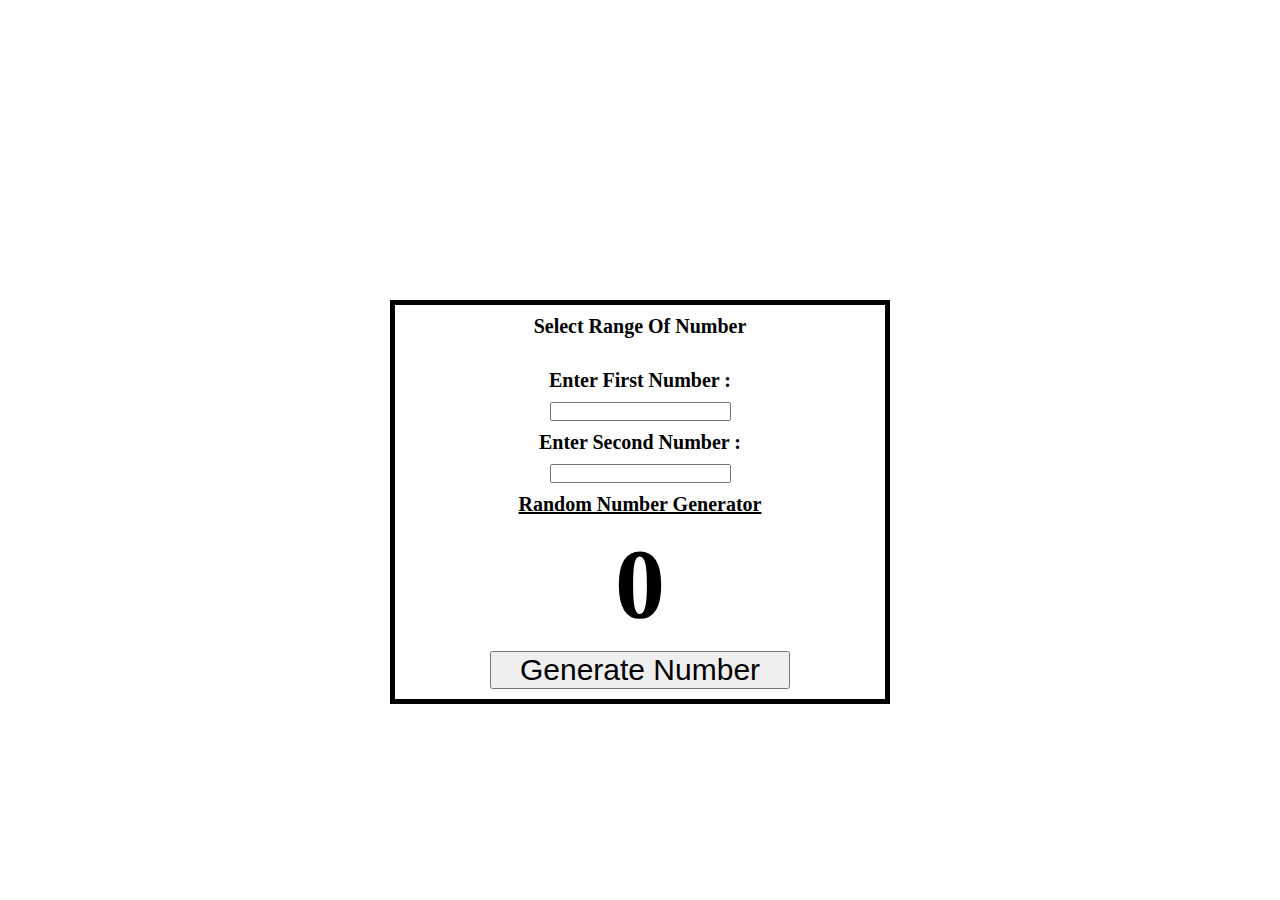
<file: Project - 2 [ Random Number Generator/index.html>
<!DOCTYPE html>
<html lang="en">
<head>
    <meta charset="UTF-8">
    <meta name="viewport" content="width=\, initial-scale=1.0">
    <title>Document</title>
    <link rel="stylesheet" href="index.css">
</head>
<body>
    
    <div class="container">        
        
        <h1>Select Range Of Number</h1>
        <br>
        <h1>Enter First Number :</h1>
        <input type="number" id="inputNumber1">
        <h1>Enter Second Number :</h1>
        <input type="number" id="inputNumber2">
        <h1 class="heading">Random Number Generator</h1>
        <h1 class="number" id="number">0</h1>
        <div class="buttons">
            <button id="reset">Generate Number</button>
        </div>
    </div>
    <script src="index.js"></script>
</body>
</html>
</file>
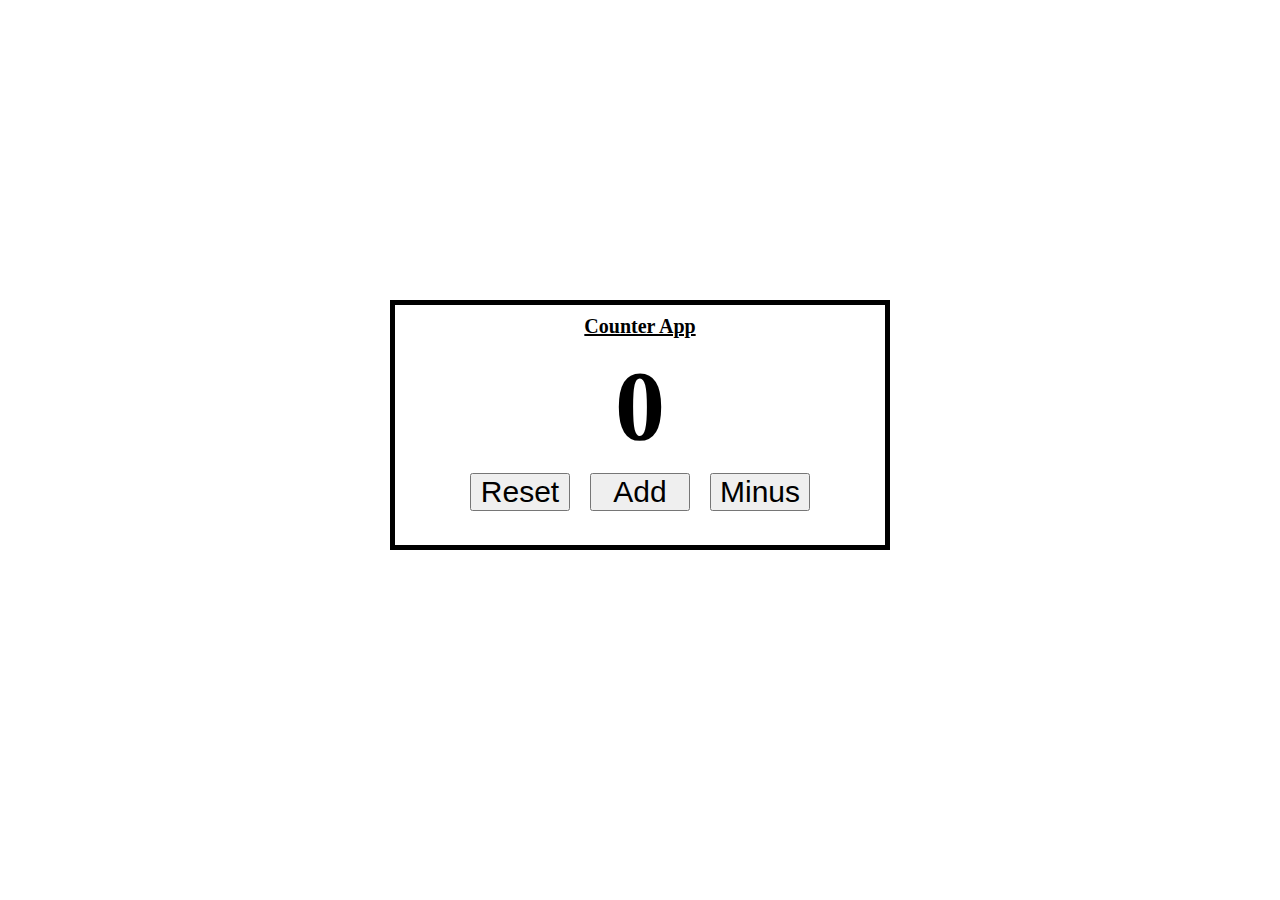
<file: Project - 1 [ Counter App ]/p1.html>
<!DOCTYPE html>
<html lang="en">
<head>
    <meta charset="UTF-8">
    <meta name="viewport" content="width=device-width, initial-scale=1.0">
    <title>Counter App</title>
    <link rel="stylesheet" href="p1.css">
</head>
<body>
    <div class="container">
        <h1 class="heading">Counter App</h1>
        <h1 class="number" id="number">0</h1>
        
        <div class="buttons">
            <button id="reset">Reset</button>
            <button id="add">Add</button>
            <button id="minus">Minus</button>
        </div>
        
    </div>
    <script src="p1.js"></script>
</body>
</html>
</file>
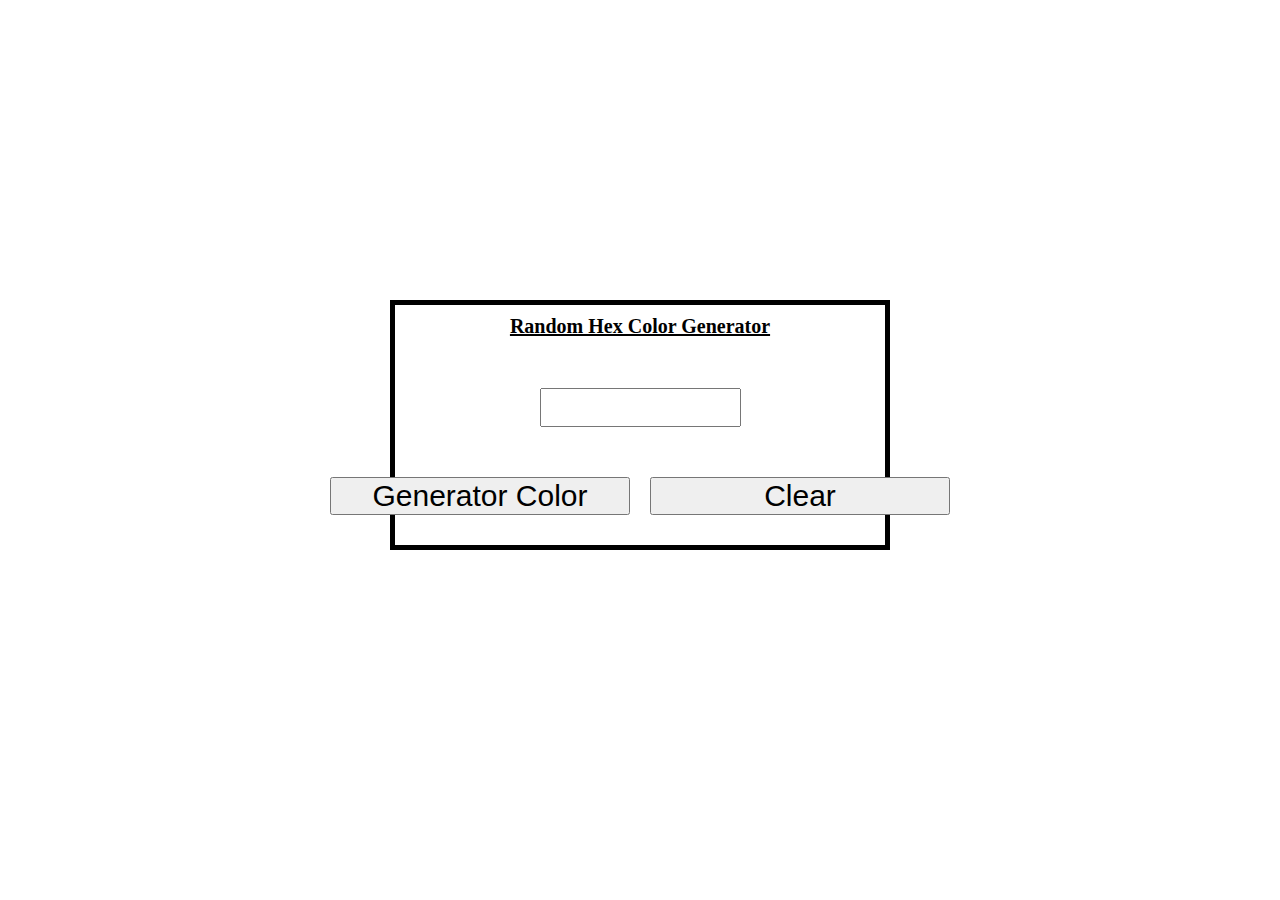
<file: Project - 3 [ Random Hex Color Generator ]/p3.html>
<!DOCTYPE html>
<html lang="en">
<head>
    <meta charset="UTF-8">
    <meta name="viewport" content="width=device-width, initial-scale=1.0">
    <title>Counter App</title>
    <link rel="stylesheet" href="p3.css">
</head>
<body id="myBody">
    <div class="container">
        <h1 class="heading">Random Hex Color Generator</h1>
        <input type="text"  id="inputText">        
        <div class="buttons">
            <button id="gColor" class="buttons">Generator Color</button>
            <button id="clear" class="buttons">Clear</button>
        </div>
        
    </div>
    <script src="p3.js"></script>
</body>
</html>
</file>
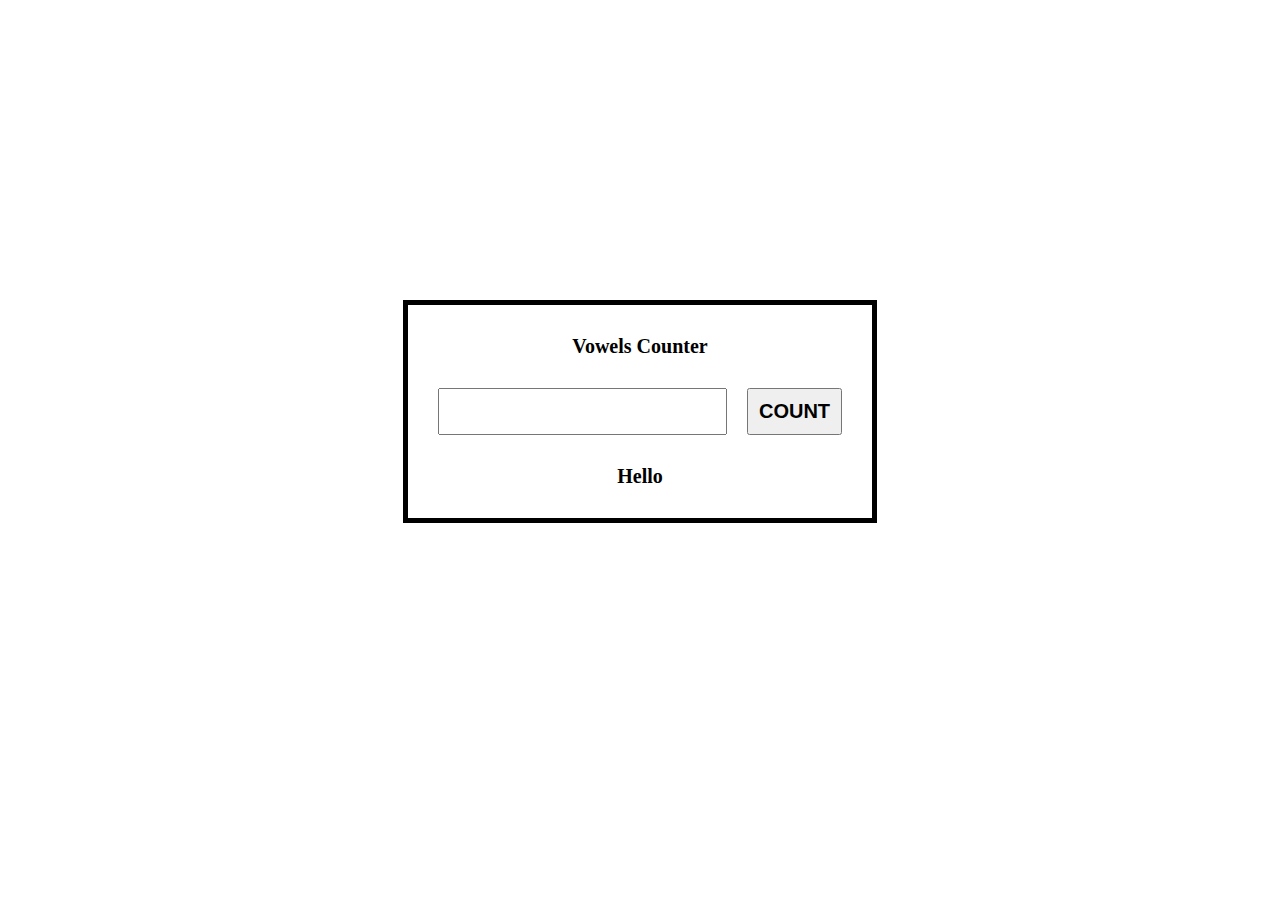
<file: Project - 6 [ Vowels Counter App ]/p6.html>
<!DOCTYPE html>
<html lang="en">
  <head>
    <meta charset="UTF-8" />
    <meta name="viewport" content="width=device-width, initial-scale=1.0" />
    <title>Document</title>
    <link rel="stylesheet" href="p6.css" />
  </head>
  <body>
    <div class="container">
      <h1>Vowels Counter</h1>
      <div class="box">
        <input type="text" id="inputText" />
        <button id="btn">COUNT</button>
      </div>
      <h1 id="result">Hello</h1>
    </div>
    <script src="p6.js"></script>
  </body>
</html>
</file>
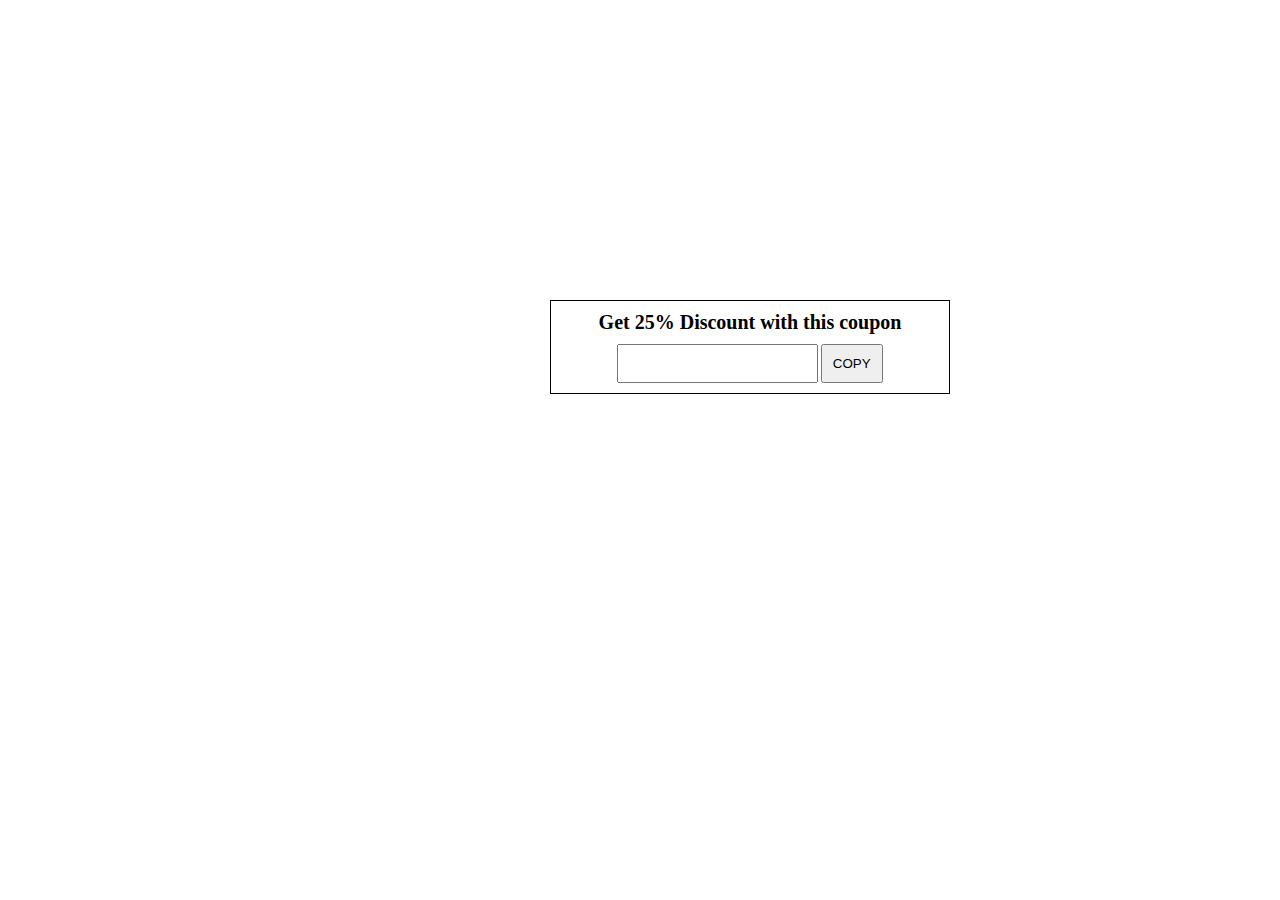
<file: Project - 7 [ Click to Copy]/p7.html>
<!DOCTYPE html>
<html lang="en">
  <head>
    <meta charset="UTF-8" />
    <meta name="viewport" content="width=device-width, initial-scale=1.0" />
    <title>Document</title>
    <link rel="stylesheet" href="p7.css" />
  </head>
  <body>  
    <div class="container" id="container">
        <div class="centerClass"  id="centerClass">
            <h1 id="h1Text">Get 25% Discount with this coupon</h1>
            <div class="centerClass2">
                <input type="text" id="inputValue">
                <button id="cp">COPY</button>
            </div>
        </div>
    </div>

    <script src="p7.js"></script>
  </body>
</html>
</file>
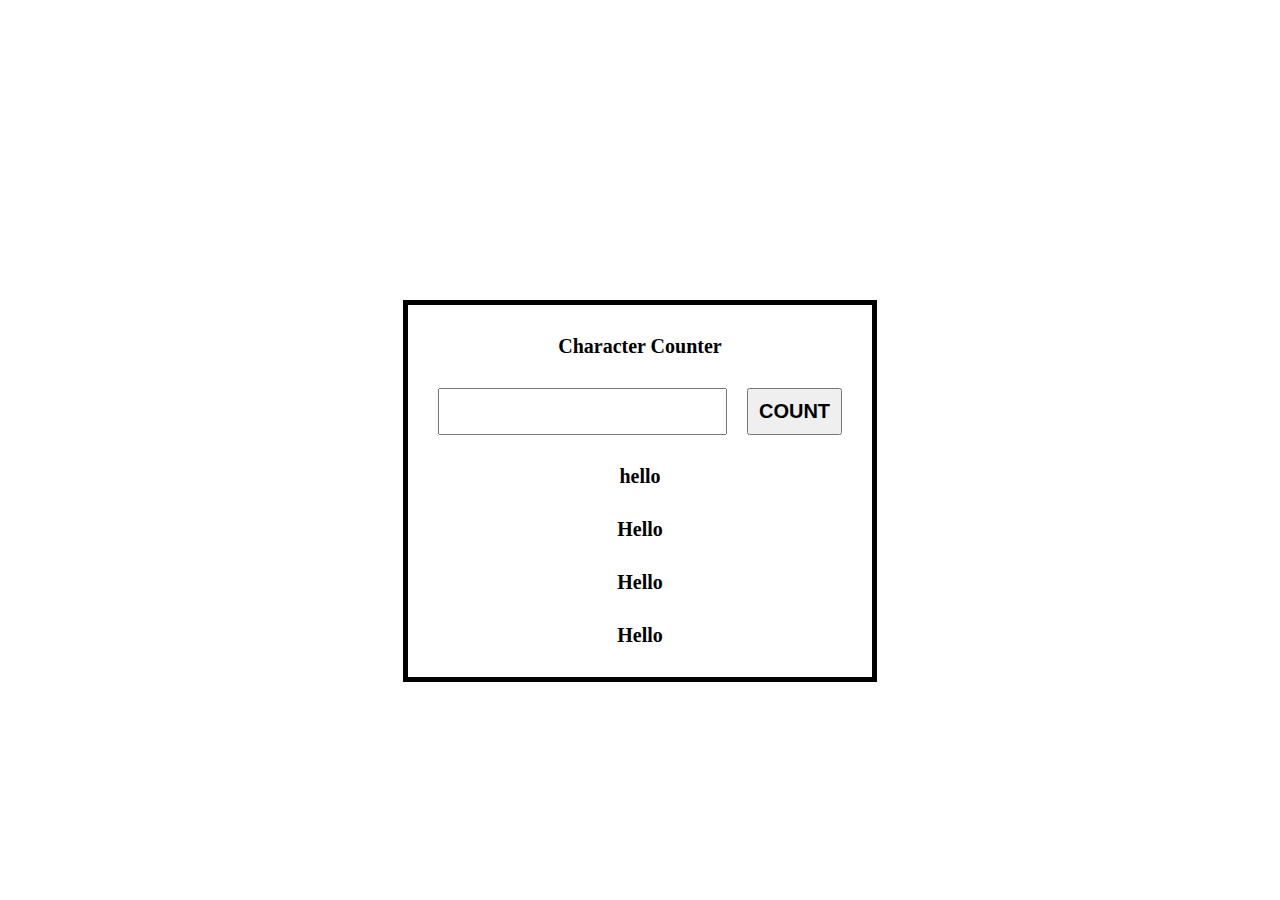
<file: Project - 8 [Input Field Character Count]/p8.html>
<!DOCTYPE html>
<html lang="en">
  <head>
    <meta charset="UTF-8" />
    <meta name="viewport" content="width=device-width, initial-scale=1.0" />
    <title>Document</title>
    <link rel="stylesheet" href="p8.css" />
  </head>
  <body>
    <div class="container">
      <h1>Character Counter</h1>
      <div class="box">
        <input type="text" id="inputText" />
        <button id="btn">COUNT</button>
      </div>
      <h1 id="capital">hello</h1>
      <h1 id="small">Hello</h1>
      <h1 id="numbers">Hello</h1>
      <h1 id="specialChar">Hello</h1>
    </div>
    <script src="p8.js"></script>
  </body>
</html>
</file>
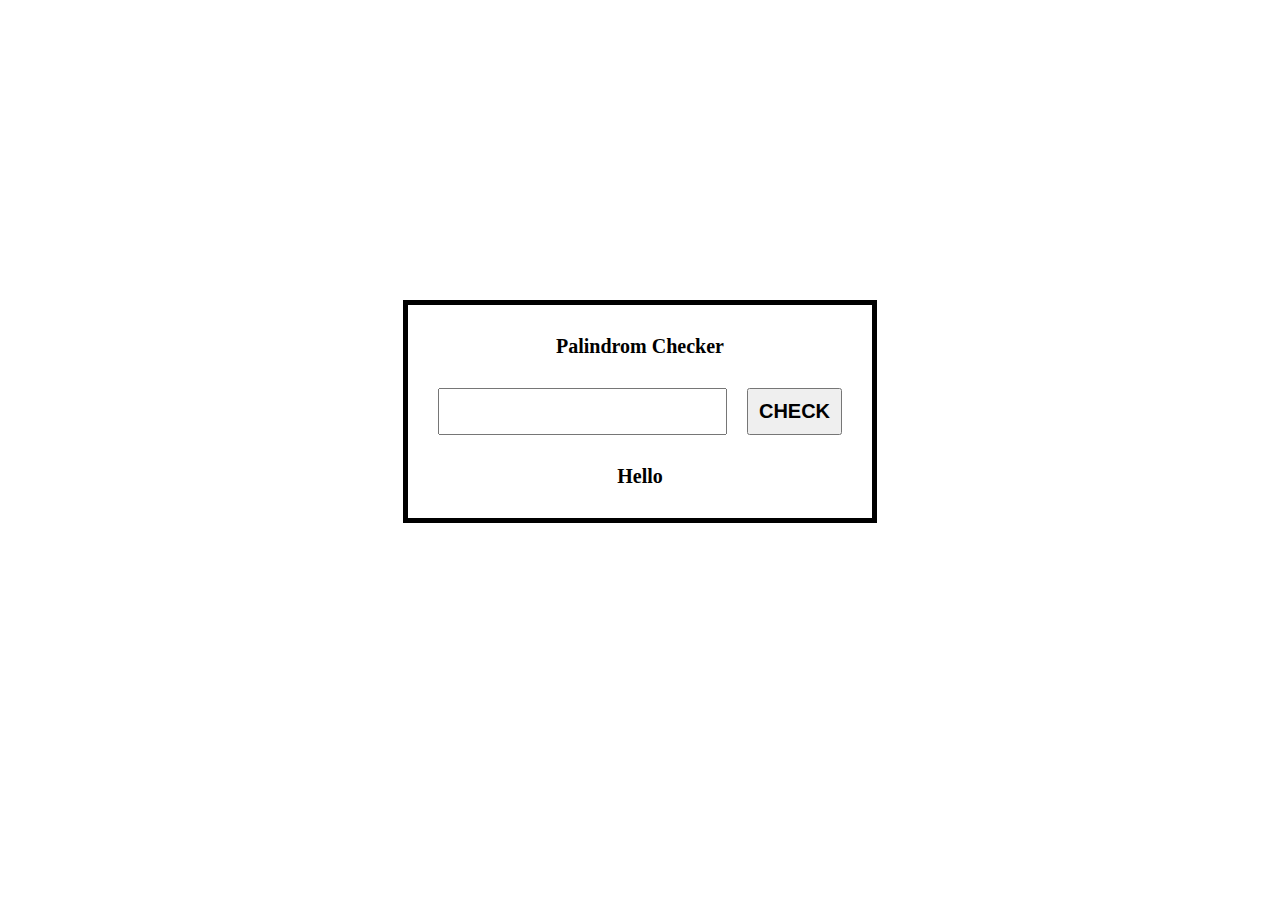
<file: Project -5 [ Palindrom Checker]/p5.html>
<!DOCTYPE html>
<html lang="en">
<head>
    <meta charset="UTF-8">
    <meta name="viewport" content="width=device-width, initial-scale=1.0">
    <title>Document</title>
    <link rel="stylesheet" href="p5.css">
</head>
<body>
    <div class="container">
        <h1>Palindrom Checker</h1>
        <div class="box">
            <input type="text" id="inputText">
            <button id="btn">CHECK</button>
        </div>
    <h1 id="result">Hello</h1>
    </div>
    <script src="p5.js"></script>
</body>
</html>
</file>
<file: Project - 2 [ Random Number Generator/index.css>
*
{
    padding: 0;
    margin: 0;
    box-sizing: border-box;
}
html
{
    font-size: 62.5%;
}
body{
    display: flex;
    align-items: center;
    justify-content: center;
}
.container
{
    width: 500px;
    min-height: auto;
    border: .5rem solid black;
    margin-top: 300px;
    display: flex;
    padding: 1rem;
    flex-direction: column;
    align-items: center;
    gap: 1rem;
}
.heading{
    text-decoration: underline;
}
.number
{
    font-size: 10rem;
}
.buttons{
    display: flex;
    align-items: center;
    justify-content: center;
    gap: 2rem;
}
button
{
    font-size: 3rem;
    width: 30rem;
    cursor: pointer;
}
</file>
<file: Project - 1 [ Counter App ]/p1.css>
*
{
    padding: 0;
    margin: 0;
    box-sizing: border-box;
}
html
{
    font-size: 62.5%;
}
body{
    display: flex;
    align-items: center;
    justify-content: center;
}
.container
{
    width: 500px;
    height: 250px;
    border: .5rem solid black;
    margin-top: 300px;
    display: flex;
    padding: 1rem;
    flex-direction: column;
    align-items: center;
    gap: 1rem;
}
.heading{
    text-decoration: underline;
}
.number
{
    font-size: 10rem;
}
.buttons{
    display: flex;
    align-items: center;
    justify-content: center;
    gap: 2rem;
}
button
{
    font-size: 3rem;
    width: 10rem;
    cursor: pointer;
}
</file>
<file: Project - 3 [ Random Hex Color Generator ]/p3.css>
*
{
    padding: 0;
    margin: 0;
    box-sizing: border-box;
}
html
{
    font-size: 62.5%;
}
body{
    display: flex;
    align-items: center;
    justify-content: center;
}
.container
{
    width: 500px;
    height: 250px;
    border: .5rem solid black;
    margin-top: 300px;
    display: flex;
    padding: 1rem;
    flex-direction: column;
    align-items: center;
    gap: 5rem;
}
.heading{
    text-decoration: underline;
}
.number
{
    font-size: 10rem;
}
.buttons{
    display: flex;
    align-items: center;
    justify-content: center;
    gap: 2rem;
}
button
{
    font-size: 3rem;
    width: 30rem;
    cursor: pointer;
}
input{
    padding: 1rem;
    text-transform: lowercase;
}
</file>
<file: Project - 6 [ Vowels Counter App ]/p6.css>
*
{
    padding: 0;
    margin: 0;
    box-sizing: border-box;
}
html
{
    font-size: 62.5%;
}
body
{
    display: flex;
    justify-content: center;
    align-items: center;    
    margin-top: 30rem;
}
.container{
    display: flex;
    flex-direction: column;
    align-items: center;
    justify-content: center;
    gap: 3rem;
    border: .5rem solid black;
    padding: 3rem;
}
.box{

    display: flex;
    align-items: center;
    justify-content: center;
    gap: 2rem;
}
button{
    padding: 1rem;
    font-size: 2rem;
    cursor: pointer;
    font-weight: 900;
}
input{
    padding: 1rem;
    font-size: 2rem;
}
</file>
<file: Project - 7 [ Click to Copy]/p7.css>
* {
  padding: 0;
  margin: 0;
  box-sizing: border-box;
}
html {
  font-size: 62.5%;
}
.centerClass{
    width: 40rem;
    margin-top: 30rem;
    margin-left: 55rem;
    display: flex;
    align-items: center;
    justify-content: center;
    flex-direction: column;
    gap: 1rem;
    border: .1rem solid black;
    padding: 1rem;
}
input,button{
    padding: 1rem;
}
</file>
<file: Project - 8 [Input Field Character Count]/p8.css>
*
{
    padding: 0;
    margin: 0;
    box-sizing: border-box;
}
html
{
    font-size: 62.5%;
}
body
{
    display: flex;
    justify-content: center;
    align-items: center;    
    margin-top: 30rem;
}
.container{
    display: flex;
    flex-direction: column;
    align-items: center;
    justify-content: center;
    gap: 3rem;
    border: .5rem solid black;
    padding: 3rem;
}
.box{

    display: flex;
    align-items: center;
    justify-content: center;
    gap: 2rem;
}
button{
    padding: 1rem;
    font-size: 2rem;
    cursor: pointer;
    font-weight: 900;
}
input{
    padding: 1rem;
    font-size: 2rem;
}
</file>
<file: Project -5 [ Palindrom Checker]/p5.css>
*
{
    padding: 0;
    margin: 0;
    box-sizing: border-box;
}
html
{
    font-size: 62.5%;
}
body
{
    display: flex;
    justify-content: center;
    align-items: center;    
    margin-top: 30rem;
}
.container{
    display: flex;
    flex-direction: column;
    align-items: center;
    justify-content: center;
    gap: 3rem;
    border: .5rem solid black;
    padding: 3rem;
}
.box{

    display: flex;
    align-items: center;
    justify-content: center;
    gap: 2rem;
}
button{
    padding: 1rem;
    font-size: 2rem;
    cursor: pointer;
    font-weight: 900;
}
input{
    padding: 1rem;
    font-size: 2rem;
}
</file>
